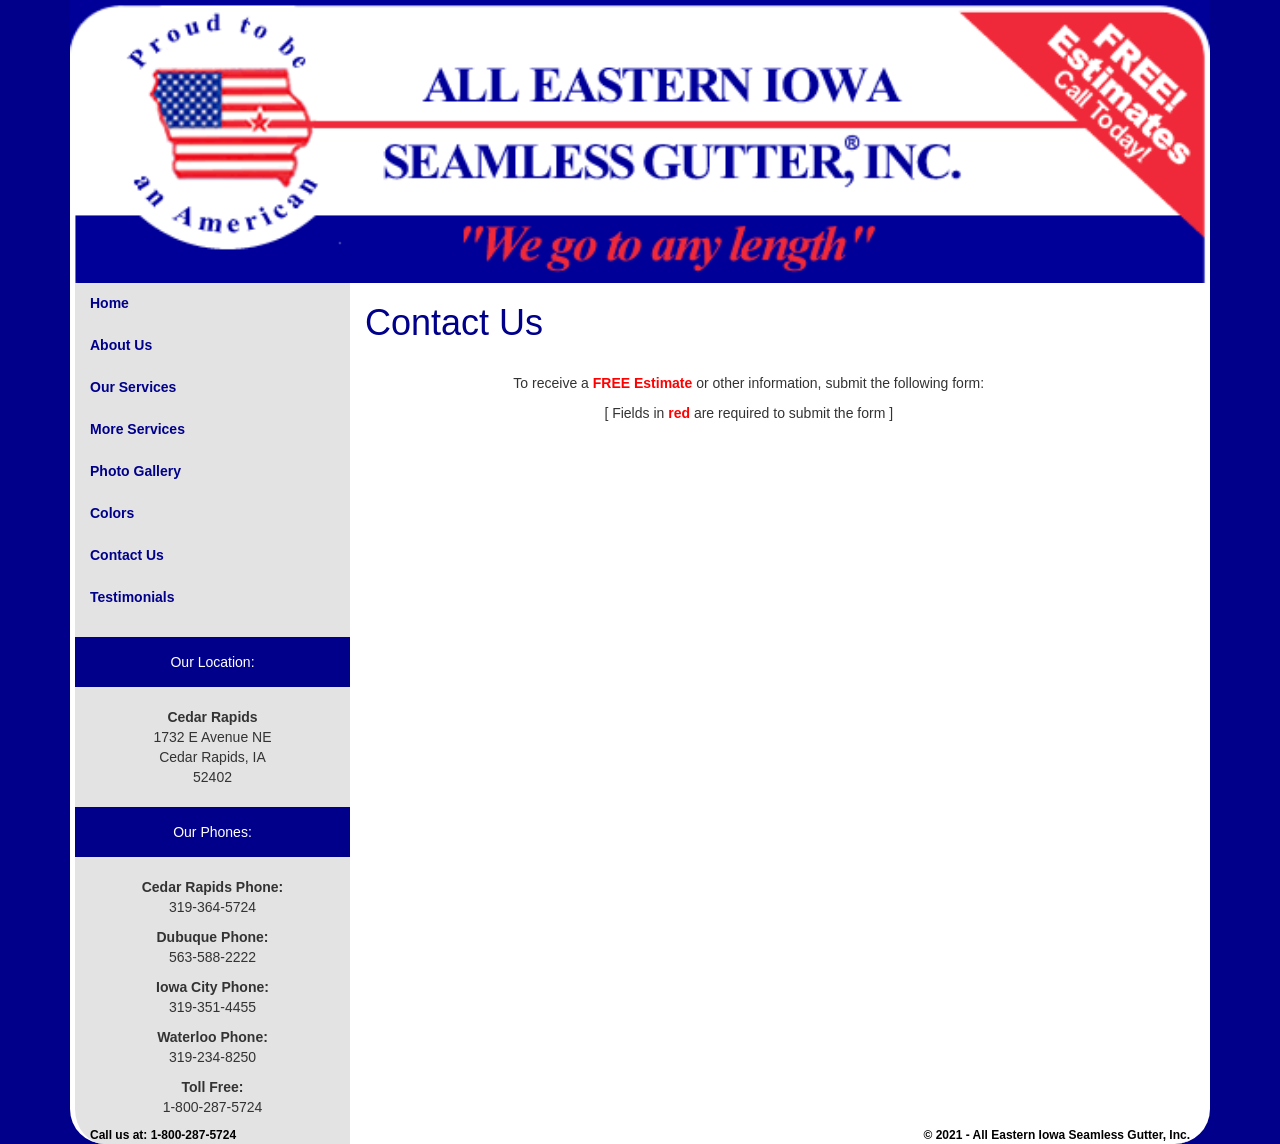
<file: public/contact.html>
<!DOCTYPE HTML>
<html ng-app="myApp" ng-controller="contactCtrl" >
<head>
	<meta name="keywords" content="Iowa Seamless Gutters,Iowa Gutters,Eastern Iowa,Gutter Supplies,Aluminum Gutters,Gutter Repair and Supplies,Iowa Home Improvement,gutter contractor,leaf protection,soffit and fascia,downspouts,underdeck gutter system,sidewalk drainage channel">
	<meta NAME="description" CONTENT="We are the largest seamless gutter company in Iowa. Our products and services include aluminum seamless gutters & downspouts, soffit and fascia, leaf protection, underdeck and sidewalk drainage channel.">
	<meta HTTP-EQUIV="Content-Language" CONTENT="EN">
	<meta NAME="revisit-after" CONTENT="30 days">
	<meta NAME="robots" CONTENT="FOLLOW,INDEX">	
    <link href="includes/bootstrap.min.css" rel="stylesheet" />
	<link rel="STYLESHEET" type="text/css" href="includes/text.css">
	<title>All Eastern Iowa Seamless Gutter, Inc.  - Contact</title>
</head>

<body>
    <div class="container">
        <header>
        <div class="row">
            <div class="col-xs-12">
                <img src="siteimages/all-eastern-iowa-banner.gif" style="width:100%;" alt="All Eastern Iowa Seamless Gutter Banner" />
            </div>
        </div>
        </header>
                <div id="mainBody">
                    <div class="row">
                        <!--            This is the desktop left nav-->
            <div class="col-sm-3 hidden-xs" style="margin-bottom:-2000px; padding-bottom:2000px; background-color:#e3e3e3; padding-right:0px;" >
                <div class="leftNav">
                    <ul class="nav nav-pills nav-stacked">
                      <li><a href="index.html" class="leftLink">Home</a></li>
                      <li><a href="about.html" class="leftLink">About Us</a></li>
                      <li><a href="our-services.html" class="leftLink">Our Services</a></li>
                      <li><a href="more-services.html" class="leftLink">More Services</a></li>
                      <li><a href="gallery.html" class="leftLink">Photo Gallery</a></li>
                      <li><a href="colors.html" class="leftLink">Colors</a></li>
                      <li><a href="contact.html" class="leftLink">Contact Us</a></li>
                      <li><a href="testimonials.html" class="leftLink">Testimonials</a></li>
                </ul>
                <br />
                <div class="blueBreak">
                    Our Location:
                </div>
                <br />
                <div class="leftNavContent">
                    <strong>Cedar Rapids</strong><br />
                    1732 E Avenue NE<br />
                    Cedar Rapids, IA<br />
                    52402
                </div>
                <br />
                <div class="blueBreak">
                    Our Phones:
                </div>
                <br />
                <div class="leftNavContent">
                    <p><strong>Cedar Rapids Phone:</strong><br />
                    319-364-5724
                    <p><strong>Dubuque Phone:</strong><br />
                    563-588-2222
                    </p>
                    <p><strong>Iowa City Phone:</strong><br />
                    319-351-4455
                    </p>
                    <p><strong>Waterloo Phone:</strong><br />
                    319-234-8250
                    </p>
                    <p><strong>Toll Free:</strong><br />
                    1-800-287-5724
                    </p>
                </div>
                </div>
            </div>
<!--            This will be main content-->
            <div class="col-sm-9">
                

<div class="row">
    <div class="col-sm-11">
        <h1>Contact Us</h1>
    </div>
</div>
<br />
<div class="row">
    <div class="col-sm-11" style="text-align:center;">
        <p>To receive a <span style="font-weight:bold; color:#FF0000;">FREE Estimate</span> or other information, submit the following form:</p>
        <p>[ Fields in <span style="font-weight:bold; color:#FF0000;">red</span> are required to submit the form ]</p>
    </div>
</div>
<br />
<div class="cognito">
    <script src="https://www.cognitoforms.com/s/5JyYyUNF3kuBSX3ui8sVpA"></script>
    <script>Cognito.load("forms", { id: "1" });</script>
    </div>

            </div>
                    </div>
                    <div class="row">
                        <div class="col-xs-12">
                            <span class="footerNumber pull-left">Call us at: 1-800-287-5724</span>
                            <span class="footerCopyRight pull-right">&copy; 2021 - All Eastern Iowa Seamless Gutter, Inc.</span>
                        </div>
                    </div>
                                                            <!--            This is the mobile nav-->
                    <div class="row hidden-lg hidden-md hidden-sm">
            <div class="col-xs-12">
                <div class="leftNav">
                    <ul class="nav nav-pills nav-stacked">
                      <li><a href="index.html" class="leftLink">Home</a></li>
                      <li><a href="about.html" class="leftLink">About Us</a></li>
                      <li><a href="our-services.html" class="leftLink">Our Services</a></li>
                      <li><a href="more-services.html" class="leftLink">More Services</a></li>
                      <li><a href="gallery.html" class="leftLink">Photo Gallery</a></li>
                      <li><a href="colors.html" class="leftLink">Colors</a></li>
                      <li><a href="contact.html" class="leftLink">Contact Us</a></li>
                      <li><a href="testimonials.html" class="leftLink">Testimonials</a></li>
                </ul>
                <br />
                <div class="blueBreak">
                    Our Location:
                </div>
                <br />
                <div class="leftNavContent">
                    <strong>Cedar Rapids</strong><br />
                    1732 E Avenue NE<br />
                    Cedar Rapids, IA<br />
                    52402
                </div>
                <br />
                <div class="blueBreak">
                    Our Phones:
                </div>
                <br />
                <div class="leftNavContent">
                    <p><strong>Cedar Rapids Phone:</strong><br />
                    319-364-5724
                    <p><strong>Dubuque Phone:</strong><br />
                    563-588-2222
                    </p>
                    <p><strong>Iowa City Phone:</strong><br />
                    319-351-4455
                    </p>
                    <p><strong>Waterloo Phone:</strong><br />
                    319-234-8250
                    </p>
                    <p><strong>Toll Free:</strong><br />
                    1-800-287-5724
                    </p>
                    <br />&nbsp
                </div>
                </div>
            </div>
        </div>

                    </div>
                    </div>
</body>
    
<script>
  (function(i,s,o,g,r,a,m){i['GoogleAnalyticsObject']=r;i[r]=i[r]||function(){
  (i[r].q=i[r].q||[]).push(arguments)},i[r].l=1*new Date();a=s.createElement(o),
  m=s.getElementsByTagName(o)[0];a.async=1;a.src=g;m.parentNode.insertBefore(a,m)
  })(window,document,'script','//www.google-analytics.com/analytics.js','ga');

  ga('create', 'UA-40740177-1', 'alleasterniowagutter.com');
  ga('send', 'pageview');

</script>
</html>
</file>
<file: public/includes/text.css>
BODY {
	background : #00008a;
	font-family : Verdana, sans-serif;
	font-size: 14px;
	padding: 0px;
	line-spacing: 2px;	
	margin-top: 0em; 	
	margin-right: 0em;
  	margin-bottom: 0em;
  	margin-left: 0em;		
} 

div#mainBody {
    position:relative;
    float:none;
    clear:both;
    width:100%;
    background:#ffffff;
    border:none 0px;
    border-left:solid 5px #FFFFFF;
    border-right:solid 5px #FFFFFF;
    margin:0px 0px 0px 0px;
    padding:0px;
    overflow:hidden;
    text-align:left;
    border-bottom-left-radius: 35px;
    border-bottom-right-radius: 35px;
}


.blueBreak{
    background:#00008a;
    text-align:center;
    padding:15px;
    color: #ffffff;
}

.leftNavContent{
    text-align: center;
}

#MainTable {
	font-style : bold;
	font-family : Verdana, sans-serif;
	font-size: 14px;
    font-weight: bold;
}

#MainTable td {
	font-style : bold;
	font-family : Verdana, sans-serif;
	font-size: 12px;
}

.textNormal {
	font-style : bold;
	line-spacing: 2px;		
	font-family : Arial, sans-serif;
	font-size: 13px;
	color : Black;
}

.textNormalReversed {
	font-family : Arial, sans-serif;
	font-size: 12px;
	color : White;
}

.textReversed {
	font-family : Arial, sans-serif;
	font-size: 14px;
	color : White;
}

.pageTitle {
	font-family : Arial, sans-serif;
	font-size: 18px;
	color : #000090;
	line-spacing : 0px;	
}

.footerCopyRight {
	font-weight : bold;
	font-family : Arial, sans-serif;
	font-size: 12px;
	color : Black;	
	/*line-spacing : 0px;*/
    margin-right:15px;
}

.footerNumber {
	font-weight : bold;
	font-family : Arial, sans-serif;
	font-size: 12px;
	color : Black;	
	/*line-spacing : 0px;*/
    margin-left:15px;
}

.gallery{
    border: 1px solid black;
    width: 100%;
}

.red{
    color: #FF0000;
}

/*.footerRightsReserved {
	font-family : Arial, sans-serif;
	font-size: 11px;
	color : Black;	
}*/


#colorChip {
	font-family : Arial, sans-serif;
	font-size: 10px;
	padding: 0px;
	line-spacing: 2px;
	font-style : italic;
	border-left : 1px;
	border-right : 1px;
	border : 1px solid Black;
} 

#colorChipText {
	font-family : Arial, sans-serif;
	font-size: 10px;
	padding: 0px;
	line-spacing: 2px;
	font-style : italic;
}

.testimonialText {
	/*font-family : Arial, sans-serif;
	font-size: 10px;
	line-spacing: 2px;	
	color : Black;*/	
    font-weight: bold;
    font-style: italic;
} 

/*A:LINK {
	color : White;
	font-size : 8pt;
	font-family : Arial, Helvetica, Verdana, Geneva, sans-serif;	
	text-decoration : none;	
}*/


ul{
    list-style-type:square;
}
.leftNav > ul > li > a:link {
    	color : #00008a;
	font-size : 14px;
    font-weight:bold;
}

.leftNav > ul > li > a:visited {
    	color : #00008a;
	font-size : 14px;
    font-weight:bold;
}

.leftNav > ul > li > a:hover {
    background-color: #00008a;
    	color : #ffffff;
	font-size : 14px;
    font-weight:bold;
}

.leftNav > ul > li > a:active {
    	color : #00008a;
	font-size : 14px;
    font-weight:bold;
}

h1{
    color: #00008a;
}

/*A:VISITED {
	color : White;
	font-size : 8pt;
	font-family : Arial, Helvetica, Verdana, Geneva, sans-serif;
	text-decoration : none;
}*/
</file>
